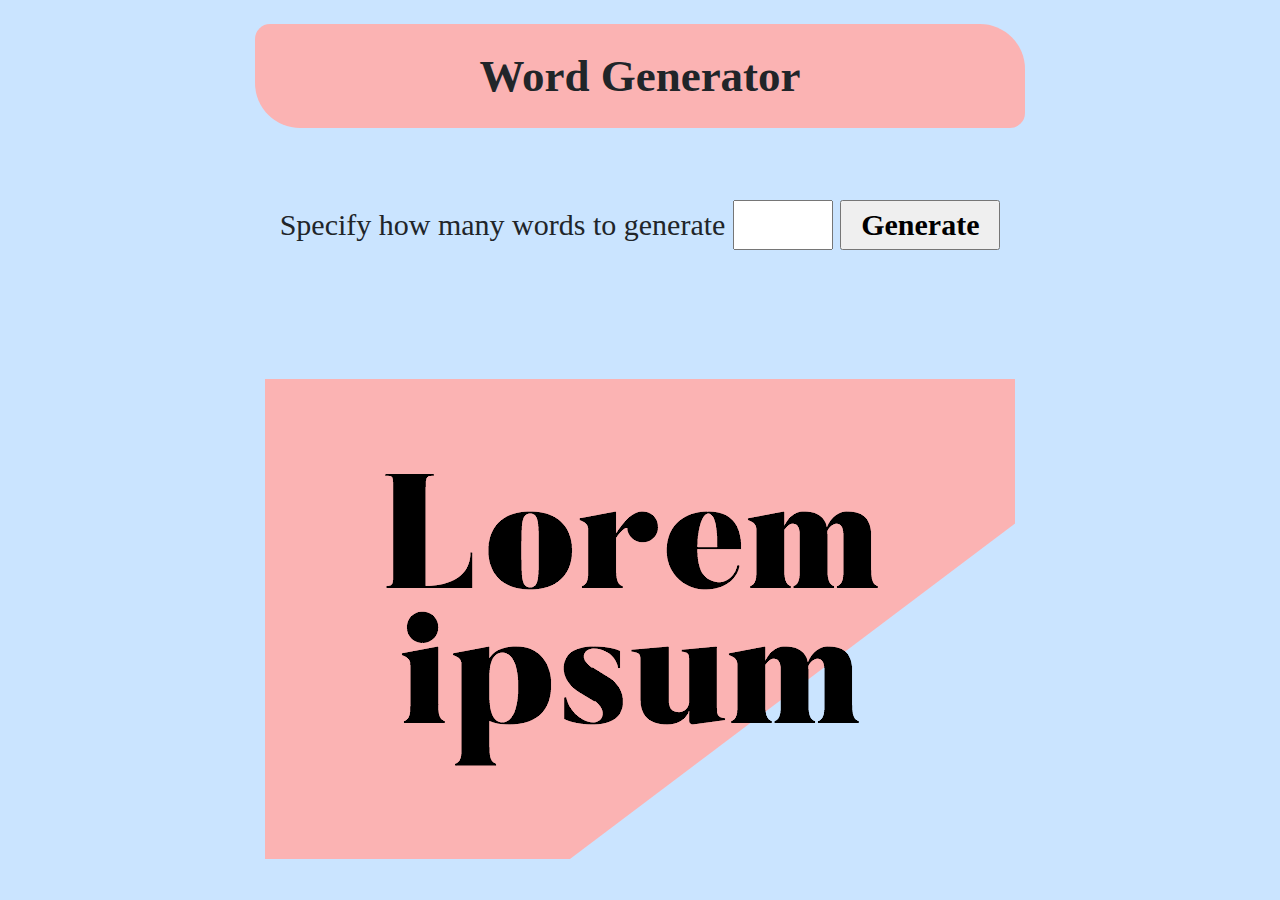
<file: src/main/resources/static/index.html>
<!DOCTYPE html>
<html lang="en">
<head>
    <meta charset="UTF-8">
    <title>Word generator</title>
    <link rel="stylesheet" href="https://stackpath.bootstrapcdn.com/bootstrap/4.5.2/css/bootstrap.min.css"
          integrity="sha384-JcKb8q3iqJ61gNV9KGb8thSsNjpSL0n8PARn9HuZOnIxN0hoP+VmmDGMN5t9UJ0Z" crossorigin="anonymous">

    <style>
        body {
            background: #cae4ff;
            text-align: center;
            font-family: georgia, garamond, serif;
        }

        h1 {
            font-weight: bold;
            font-size: 45px;
            align: center;
            margin: auto;
            border-radius: 15px 45px;
            background: #fbb3b3;
            width: 770px;
            padding: 25px;
        }

        h2 {
            font-size: 30px;
        }

        input {
            font-weight: bold;
        }

        .number {
            width: 100px;
            height: 50px;
        }

        .submit {
            width: 160px;
            height: 50px;
        }
    </style>

</head>
<body>

<br>

<h1>Word Generator</h1>

<br><br><br>

<h2>
    <form action="/result">
        <label>Specify how many words to generate</label>
        <input class="number" type="number" name="count">
        <input class="submit" type="submit" value="Generate">
    </form>
</h2>

<br><br><br><br><br>

<img src="Lorem-Ipsum-alternatives.png" alt="Lorem-Ipsum">
</body>
</html>
</file>
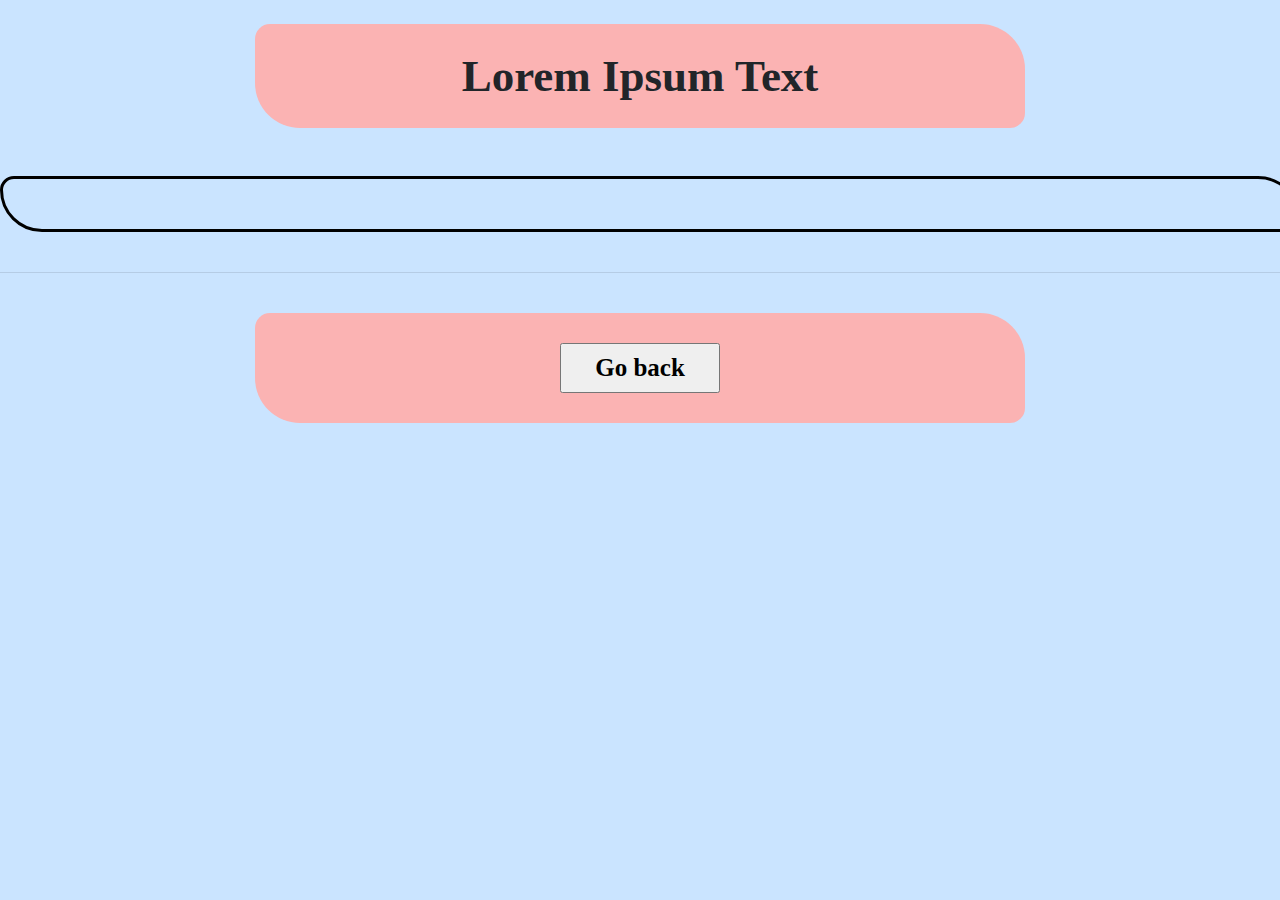
<file: src/main/resources/templates/result.html>
<!DOCTYPE html>
<html lang="en" xmlns:th="http://www.w3.org/1999/xhtml">
<head>
    <meta charset="UTF-8">
    <title>Result</title>
    <link rel="stylesheet" href="https://stackpath.bootstrapcdn.com/bootstrap/4.5.2/css/bootstrap.min.css"
          integrity="sha384-JcKb8q3iqJ61gNV9KGb8thSsNjpSL0n8PARn9HuZOnIxN0hoP+VmmDGMN5t9UJ0Z" crossorigin="anonymous">

    <style>
        body {
            background: #cae4ff;
            text-align: center;
            font-family: georgia, garamond, serif;
        }

        h1 {
            font-weight: bold;
            font-size: 45px;
            align: center;
            margin: auto;
            border-radius: 15px 45px;
            background: #fbb3b3;
            width: 770px;
            padding: 25px;
        }

        h2 {
            font-size: 25px;
            padding: 30px;
            border-radius: 15px 45px;
            background: #fbb3b3;
            width: 770px;
            margin: auto;
        }

        h3 {
            padding: 25px;
            border-radius: 15px 45px;
            border: solid black;
            margin: auto;
            width: 1300px;
        }

        input {
            font-weight: bold;
        }

        .number {
            width: 100px;
            height: 50px;
        }

        .submit {
            width: 160px;
            height: 50px;
        }
    </style>
</head>
<body>
<br>
<h1>Lorem Ipsum Text</h1>
<br>
<br>
<h3 th:text="${words}"></h3>
<br>
<hr>
<br>

<h2>
    <form action="/">
        <input class="submit" type="submit" value="Go back">
    </form>
</h2>
</body>
</html>
</file>
